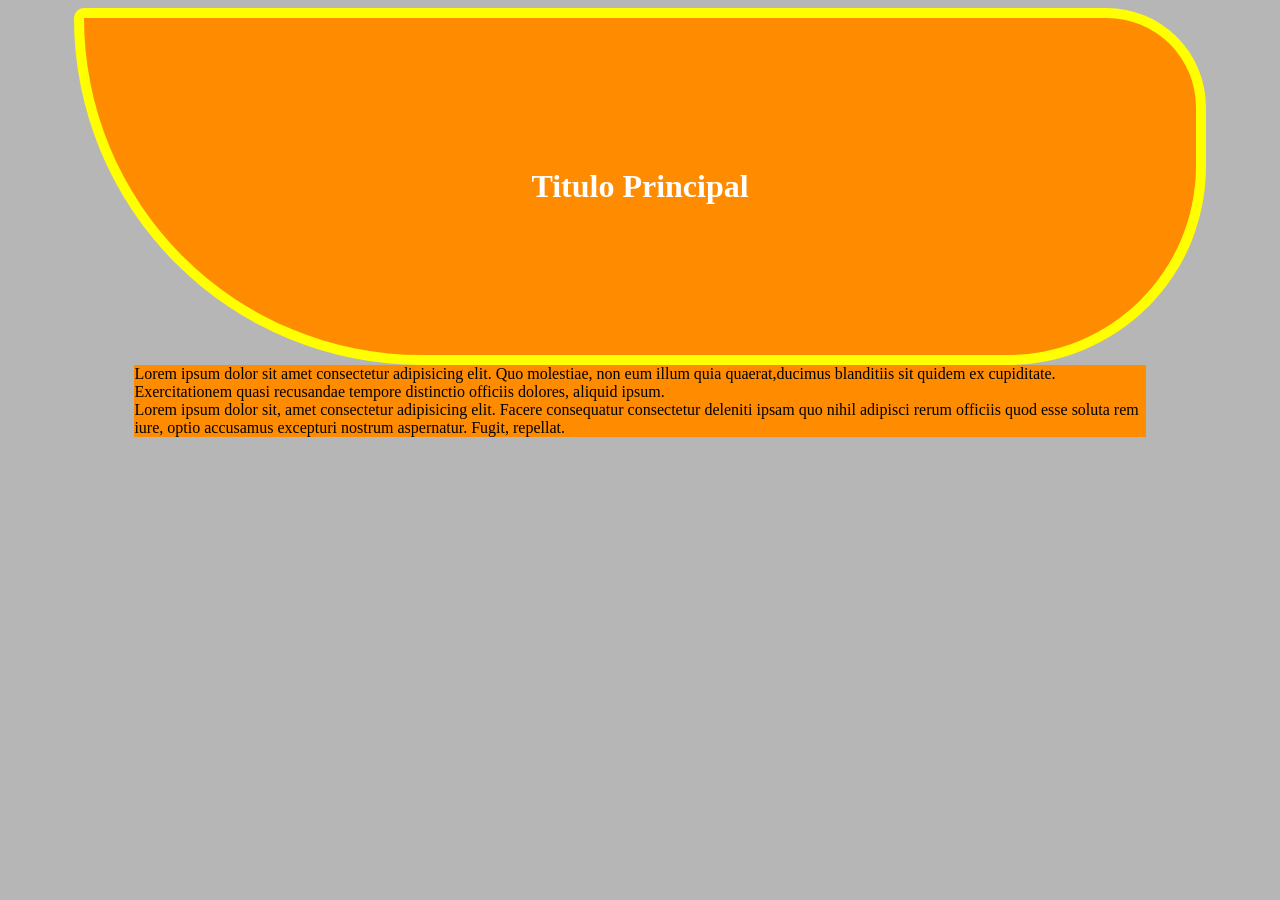
<file: index.html>
<!DOCTYPE html>
<html lang="pt-br">

<head>
    <meta charset="UTF-8">
    <meta name="viewport" content="width=device-width, initial-scale=1.0">
    <link rel="shortcut icon" href="imagens/favicon-css.png" type="image/x-icon">
    <link rel="stylesheet" href="style.css">
    <title>Exercicio CSS 2</title>
</head>

<body>

    <div id="titulo">
        <h1 class="texto">Titulo Principal</h1>
    </div>

    <div id="conteudo">
        <p class="texto">Lorem ipsum dolor sit amet consectetur adipisicing elit. Quo molestiae, non eum illum quia quaerat,ducimus blanditiis sit quidem ex cupiditate. Exercitationem quasi recusandae tempore distinctio officiis
        dolores, aliquid ipsum.</p>  
        <p class="texto">Lorem ipsum dolor sit, amet consectetur adipisicing elit. Facere consequatur consectetur deleniti ipsam quo nihil adipisci rerum officiis quod esse soluta rem iure, optio accusamus excepturi nostrum aspernatur. Fugit, repellat.</p>
    </div>



</body>

</html>
</file>
<file: style.css>
* {
    background-color: rgb(182, 182, 182);
}


h1 {
    color: white;
    background-color: blueviolet;
    margin: 0 auto;
    padding: 150px 50px;
    border-width: 10px;
    border-color: yellow;
    border-style: solid;
    text-align: center;
    width: 300px;
    border-radius: 10px 100px 200px 350px;
}


#conteudo {
    width: 100%;
}

.texto{
    width: 80%;
    margin: auto;
    background-color: darkorange;
}
</file>
